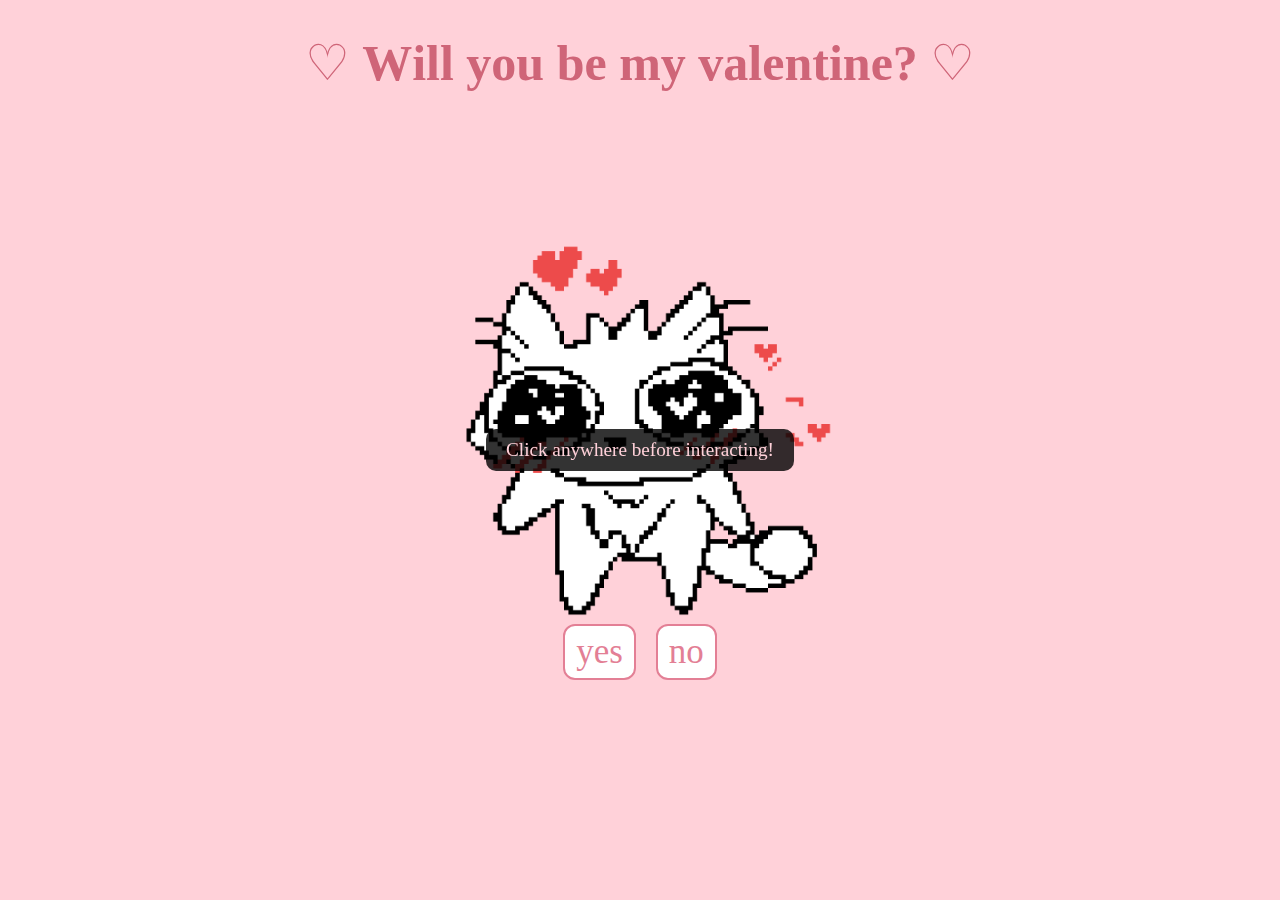
<file: index.html>
<!DOCTYPE html>
<html lang = "en">
<!--why are you inspecting my code 🤨?-->
<head>
    <meta charset = "UTF-8">
    <meta name = "viewport" content = "width=device-width, initial-scale=1.0">
    <title>*:･ﾟ✧♡٩(＾◡＾)۶♡✧ﾟ･:*</title>
    <link rel = "stylesheet" href = "valentine.css">
</head>
<body>
    <h1 id = "text">♡︎ Will you be my valentine? ♡︎</h1>
        <div class = "container">
            <div class = "image">
                <img id = "gif" src = "Cat_gif.gif" alt = "don't make him sad">
            </div>

            <div class="button-container">
                <button id = "yes">yes</button>
                <button id = "no">no</button>
            </div>
        </div>
        <div id="click-message">
            Click anywhere before interacting!
        </div>        
    <script src = "valentine.js"></script>
</body>
</html>
</file>
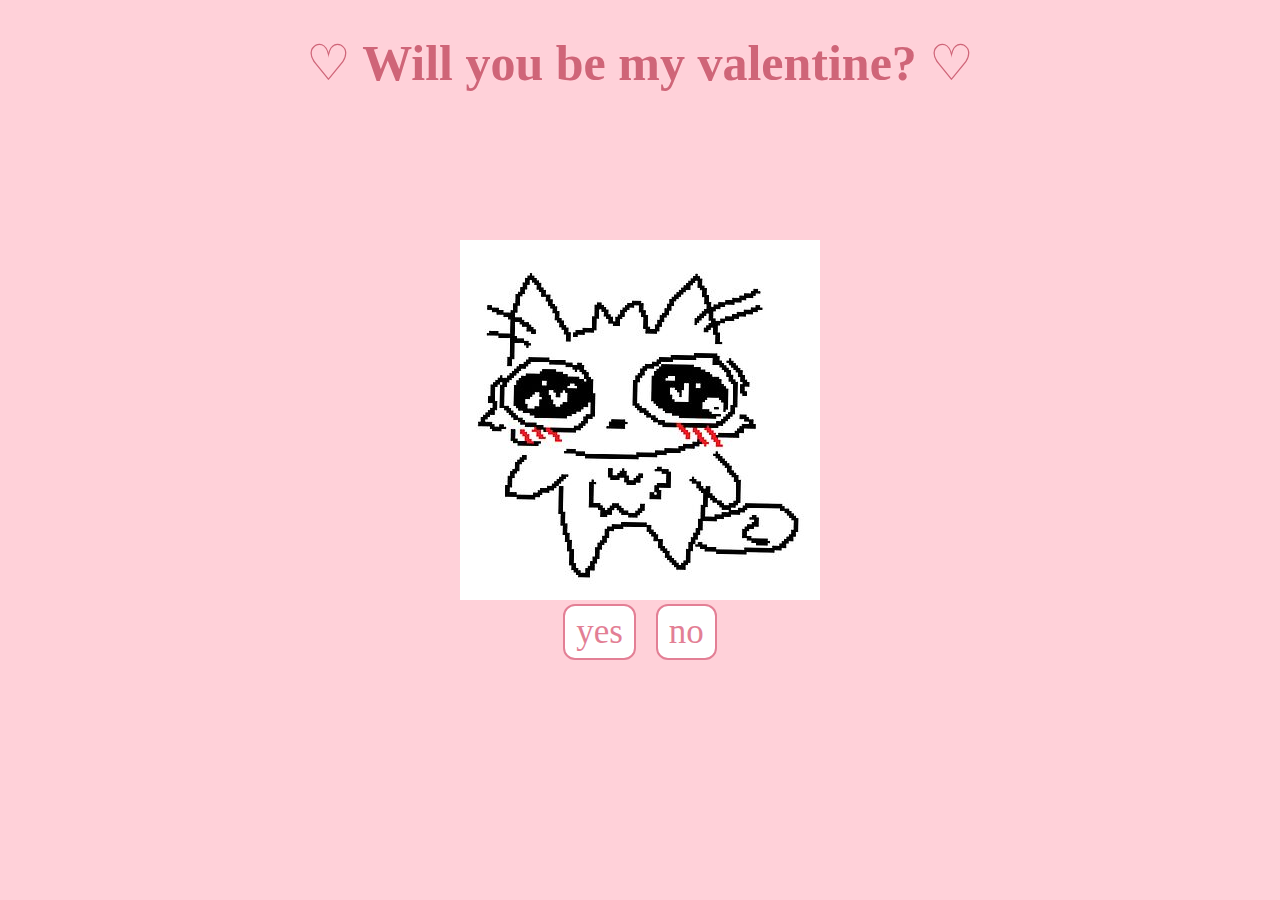
<file: valentine copy.html>
<!DOCTYPE html>
<html lang = "en">
<!--why are you inspecting my code 🤨?-->
<head>
    <meta charset = "UTF-8">
    <meta name = "viewport" content = "width=device-width, initial-scale=1.0">
    <title>*:･ﾟ✧♡٩(＾◡＾)۶♡✧ﾟ･:*</title>
    <link rel = "stylesheet" href = "valentine.css">
</head>
<body>
    <h1>♡︎ Will you be my valentine? ♡︎</h1>
        <div class = "container">
            <div class = "image">
                <img src = "temp.jpg" alt = "a cute cat i hope you dont make him sad">
            </div>

            <div class="button-container">
                <button id = "yes">yes</button>
                <button id = "no">no</button>
            </div>
        </div>
    <script src = "valentine.js"></script>
</body>
</html>
</file>
<file: valentine.css>
body {
    background-color: #ffd1d9;
    display: flex;
    flex-direction: column;
    align-items: center;
    height: 100vh;
    margin: 0;   
}
h1 {
    color: #cf6578;
    /* lowk like this color: #e37f95 */
    font-family: American Typewriter, serif;
    font-weight: 550;
    font-size: 50px;
    position: absolute;
    text-align: center;
}
.container {
    display: flex;
    flex-direction: column;
    align-items: center;
    justify-content: center;
    height: 100%;
}
.image-space {
    height: 200px; 
    display: flex;
    align-items: center;
    justify-content: center;
    margin-bottom: 20px;
}
.valentine-img {
    max-height: 100%;
    max-width: 100%;
}
.button-container {
    display: flex;
    gap: 20px;
}
button {
    font-size: 35px;
    font-family: American Typewriter, serif;
    font-weight: 500;
    color: #e37f95;
    background-color: white;
    border: 2px solid #e37f95;
    border-radius: 12px;
    padding: 6px 11px;
}
button:hover {
    background-color: #e6aab4;
    color: #bf586a; 
    border: 3px solid #bf586a;
}
#gif {
    width: 400px;  
    height: auto;
}
@keyframes bounce {
    0%, 100% { transform: translateY(0); }
    50% { transform: translateY(-5px); }
}
#click-message {
    position: fixed;
    top: 50%;
    left: 50%;
    transform: translate(-50%, -50%);
    background: rgba(0, 0, 0, 0.8);
    color: #ffd1d9;
    padding: 10px 20px;
    border-radius: 10px;
    font-family: American Typewriter, serif;
    font-size: 1.2rem;
    text-align: center;
    z-index: 1000;
    transition: opacity 0.5s ease-in-out;
}
.hidden {
    opacity: 0;
    pointer-events: none;
}
</file>
